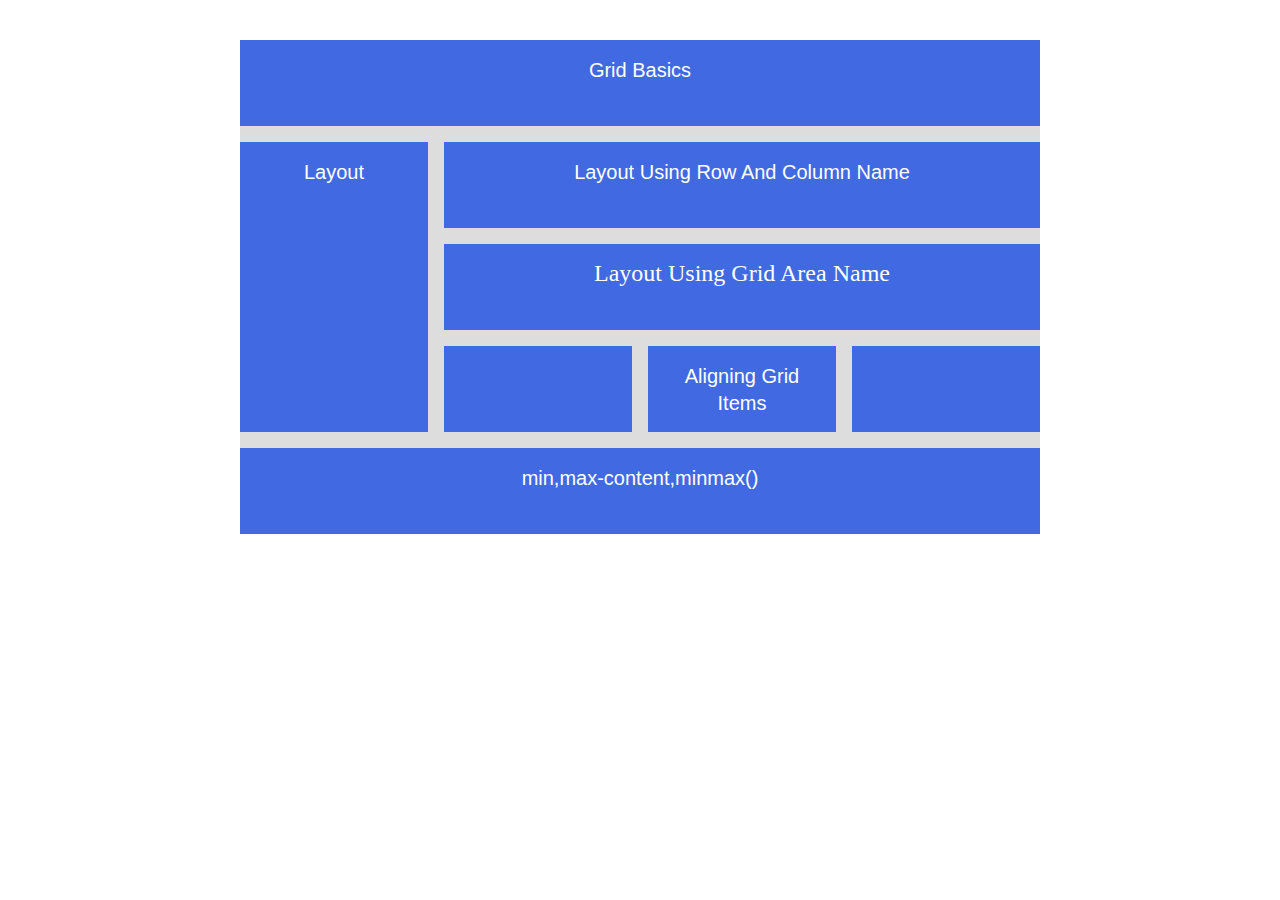
<file: index.html>
<!DOCTYPE html>
<html lang="en">

<head>
    <meta charset="UTF-8">
    <meta http-equiv="X-UA-Compatible" content="IE=edge">
    <meta name="viewport" content="width=device-width, initial-scale=1.0">
    <title>CSS Grid Notes</title>
    <style>
        .container {
            width: 800px;
            margin: 40px auto;
            background-color: #ddd;
            display: grid;
            grid-template-rows: [header-start] 1fr [header-end main-start] 1fr 1fr [main-end box-start] 1fr [box-end footer-start] 1fr [footer-end];
            grid-template-columns: repeat(4, [col-start] 1fr [col-end]);
            grid-gap: 1rem;
        }

        .container div {
            background-color: royalblue;
            color: #fff;
            text-align: center;
            padding: 1rem;
            font-size: 1.5rem;
        }

        .header {
            grid-row: header-start / header-end;
            grid-column: col-start 1 / col-end 5;
            grid-column: 1 / 5;
        }

        .sidebar {
            grid-row: main-start / box-end;
            grid-column: 1 / 2;
        }

        .footer {
            grid-row: footer-start / footer-end;
            grid-column: 1 / -1;
        }

        .main {
            grid-row: main-start / 3;
            grid-column: 2 / -1;
        }

        .box-0 {
            grid-row: 3 / 4;
            grid-column: 2 / -1;

        }


        .box-1 {
            grid-row: 4 / 5;
            grid-column: 2 / 3;
        }

        .box-2 {
            grid-row: 4 / 5;
            grid-column: 3 / 4;
        }

        .box-3 {
            grid-row: 4 / 5;
            grid-column: col-start 4 / col-end 4;
        }


        a {
            font-family: 'Gill Sans', 'Gill Sans MT', Calibri, 'Trebuchet MS', sans-serif;
            font-size: 20px;
            color: white;
            text-decoration: none;

        }
    </style>
</head>

<body>
    <div class="container">
        <div class="header"><a href="gridBasics.html">Grid Basics</a></div>
        <div class="sidebar"><a href="layout.html">Layout</a></div>
        <div class="main"><a href="layoutUsingrowAndColumnName.html">Layout Using Row And Column Name</a></div>
        <div class="box-0" <a href="layoutUsingGridAreaName.html">Layout Using Grid Area Name</a></div>
        <div class="box-1"></div>
        <div class="box-2"><a href="aligningItemsGrid.html">Aligning Grid Items </a></div>
        <div class="box-3"></div>
        <div class="footer"><a href="https://github.com/MohitSinghChauhan/CSS-Grid-Notes/blob/main/min%2Cmax-content%2Cminmax().md">min,max-content,minmax()</a></div>
    </div>

</body>

</html>
</file>
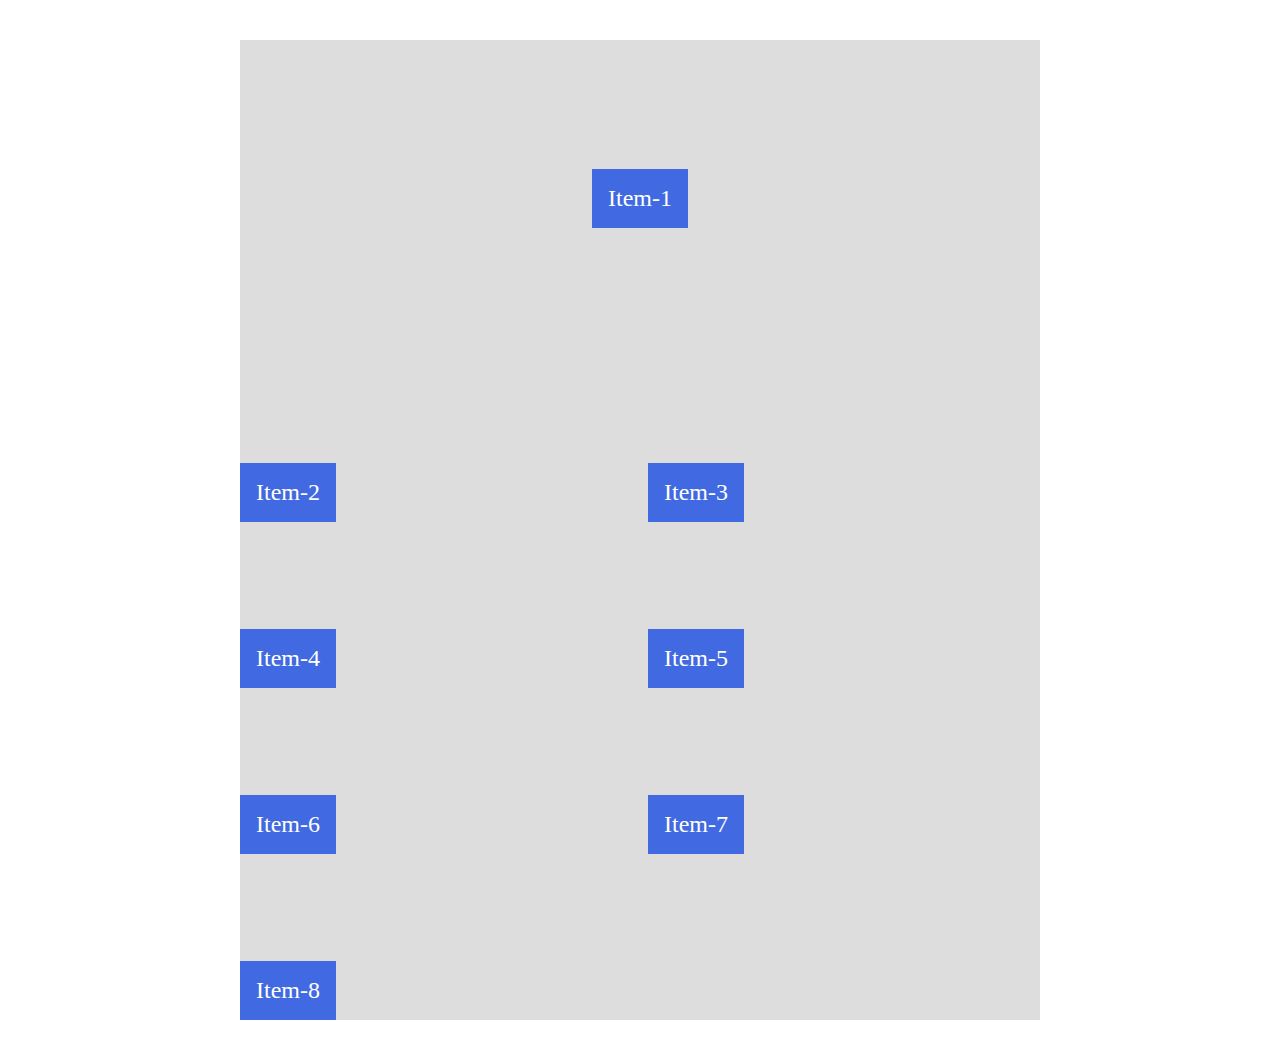
<file: aligningItemsGrid.html>
<!DOCTYPE html>
<html lang="en">
<head>
    <meta charset="UTF-8">
    <meta http-equiv="X-UA-Compatible" content="IE=edge">
    <meta name="viewport" content="width=device-width, initial-scale=1.0">
    <title>explicitAndImplicitGrid</title>
    <link rel="stylesheet" href="aligningItemsGrid.css">  

    
</head>
<body>
    
    <div class="container">
        <div class="item item-1">Item-1</div>
        <div class="item item-2">Item-2</div>
        <div class="item item-3">Item-3</div>
        <div class="item item-4">Item-4</div>
        <div class="item item-5">Item-5</div>
        <div class="item item-6">Item-6</div>
        <div class="item item-7">Item-7</div>
        <div class="item item-8">Item-8</div>
    </div>

</body>
</html>
</file>
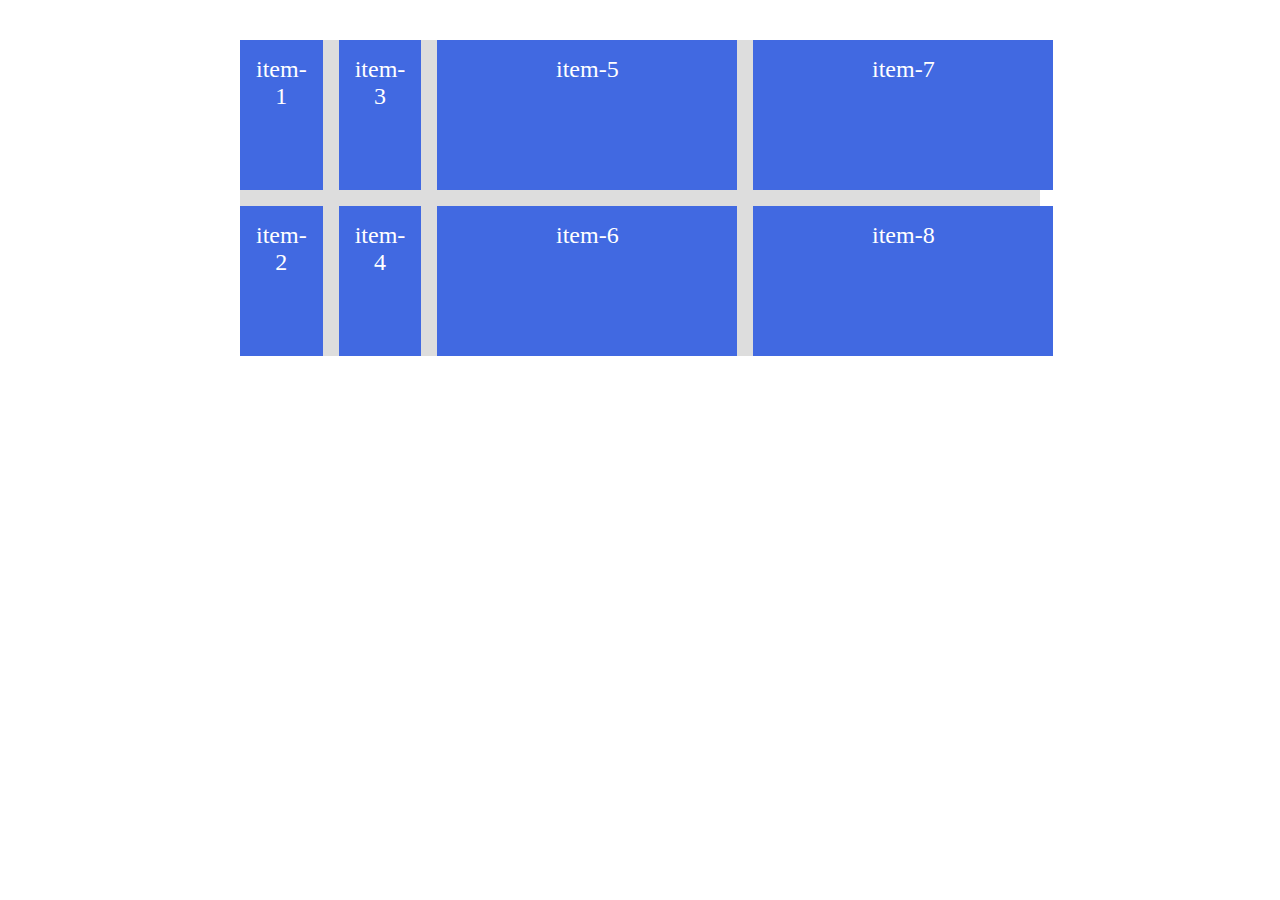
<file: explicitAndImplicitGrid.html>
<!DOCTYPE html>
<html lang="en">
<head>
    <meta charset="UTF-8">
    <meta http-equiv="X-UA-Compatible" content="IE=edge">
    <meta name="viewport" content="width=device-width, initial-scale=1.0">
    <title>explicitAndImplicitGrid</title>
    <link rel="stylesheet" href="explicitAndImplicitGrid.css">  
    
</head>
<body>
    
    <div class="container">
        <div class="item">item-1</div>
        <div class="item">item-2</div>
        <div class="item">item-3</div>
        <div class="item">item-4</div>
        <div class="item">item-5</div>
        <div class="item">item-6</div>
        <div class="item">item-7</div>
        <div class="item">item-8</div>
    </div>

</body>
</html>
</file>
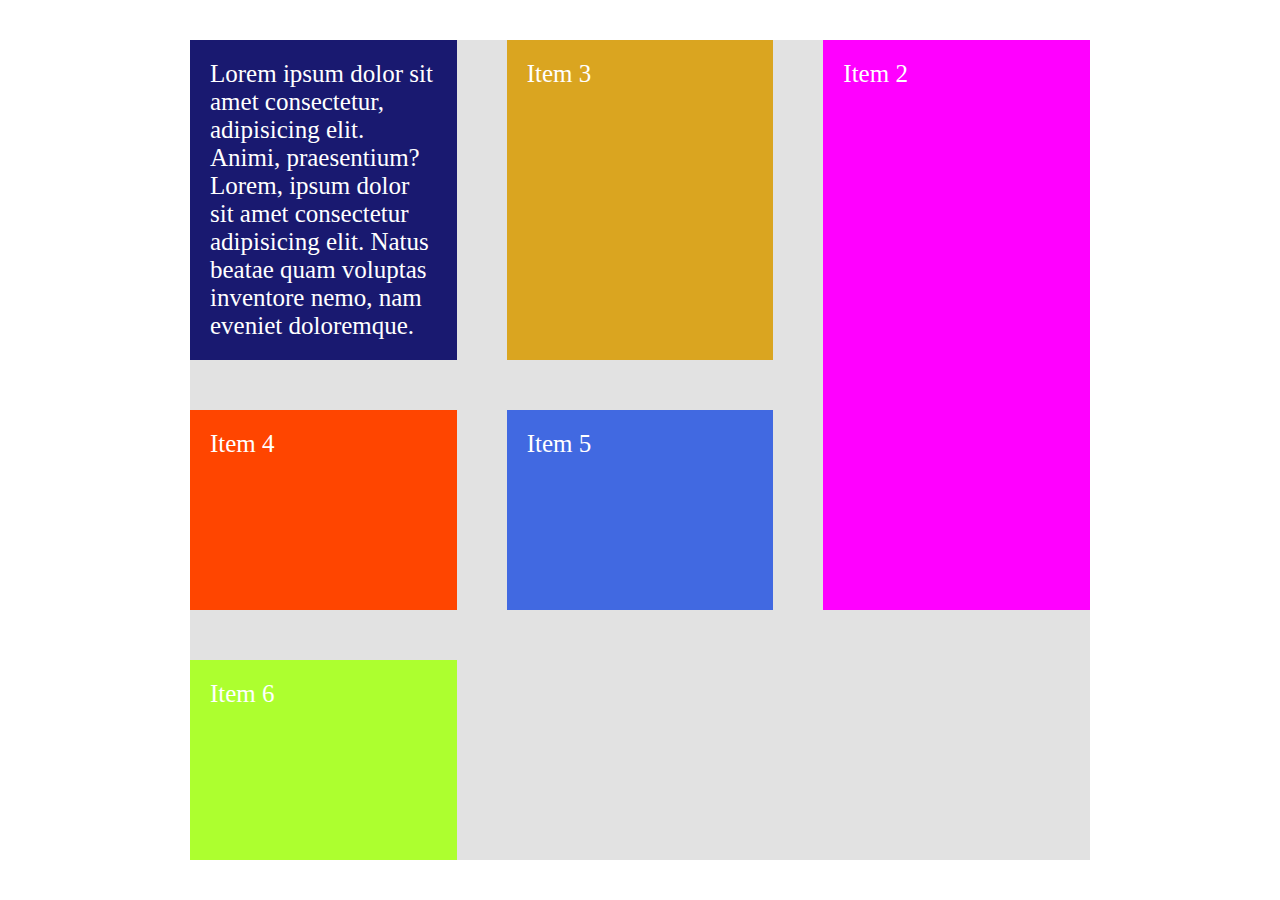
<file: gridBasics.html>
<!DOCTYPE html>
<html lang="en">
<head>
    <meta charset="UTF-8">
    <meta http-equiv="X-UA-Compatible" content="IE=edge">
    <meta name="viewport" content="width=device-width, initial-scale=1.0">
    <title>CSS Grid</title>
    <link rel="stylesheet" href="gridBasics.css">
</head>
<body>
    
    <div class="container">
        <div class="item item-1">Lorem ipsum dolor sit amet consectetur, adipisicing elit. Animi, praesentium? Lorem, ipsum dolor sit amet consectetur adipisicing elit. Natus beatae quam voluptas inventore nemo, nam eveniet doloremque.
        </div>
        <div class="item item-2">Item 2</div>
        <div class="item item-3">Item 3</div>
        <div class="item item-4">Item 4</div>
        <div class="item item-5">Item 5</div>
        <div class="item item-6">Item 6</div>
    </div>

</body>
</html>
</file>
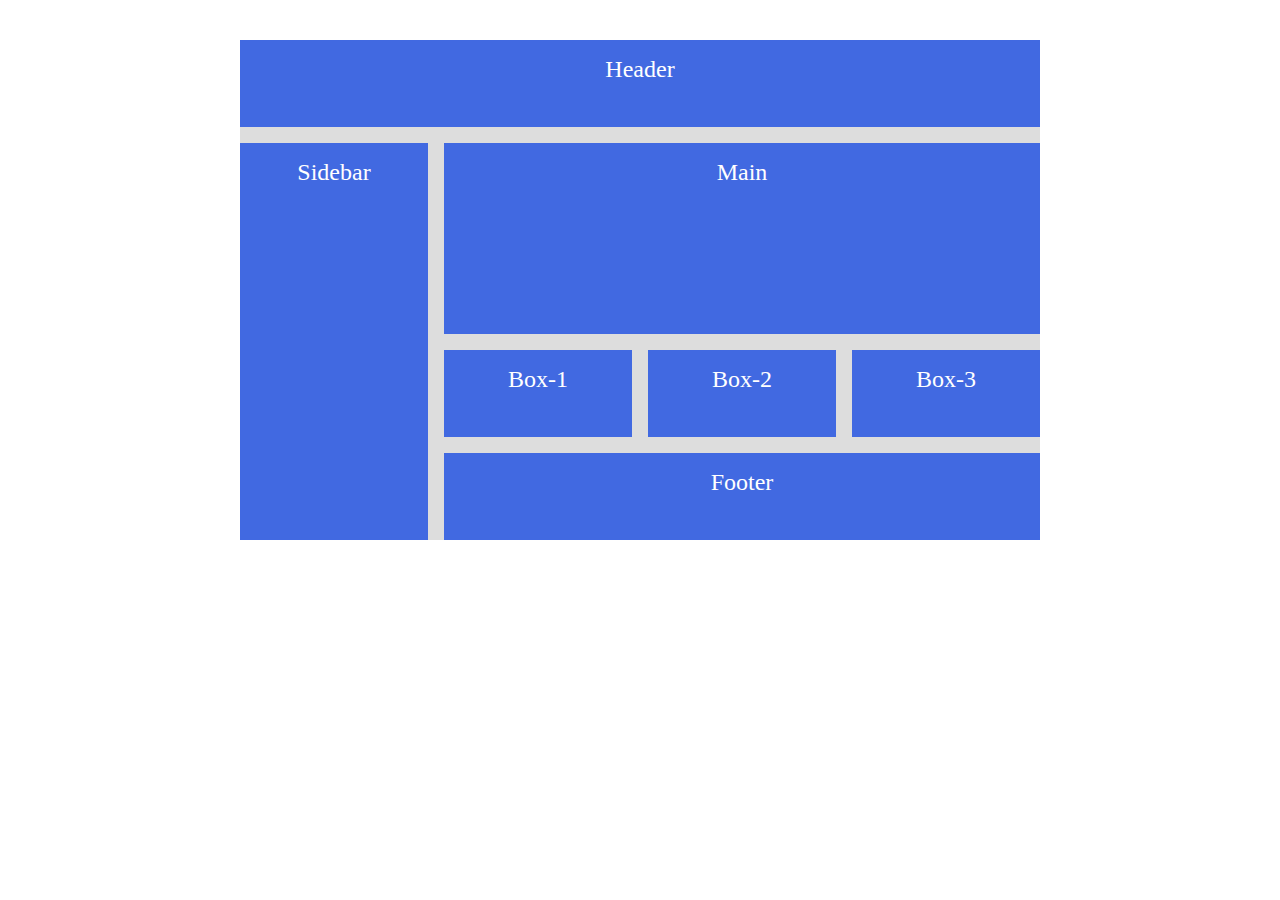
<file: layout.html>
<!DOCTYPE html>
<html lang="en">
<head>
    <meta charset="UTF-8">
    <meta http-equiv="X-UA-Compatible" content="IE=edge">
    <meta name="viewport" content="width=device-width, initial-scale=1.0">
    <title>Layout</title>
    <link rel="stylesheet" href="layout.css">
</head>
<body>
    
    <div class="container">
        <div class="header">Header</div>
        <div class="sidebar">Sidebar</div>
        <div class="main">Main</div>
        <div class="box-1">Box-1</div>
        <div class="box-2">Box-2</div>
        <div class="box-3">Box-3</div>
        <div class="footer">Footer</div>
    </div>

</body>
</html>
</file>
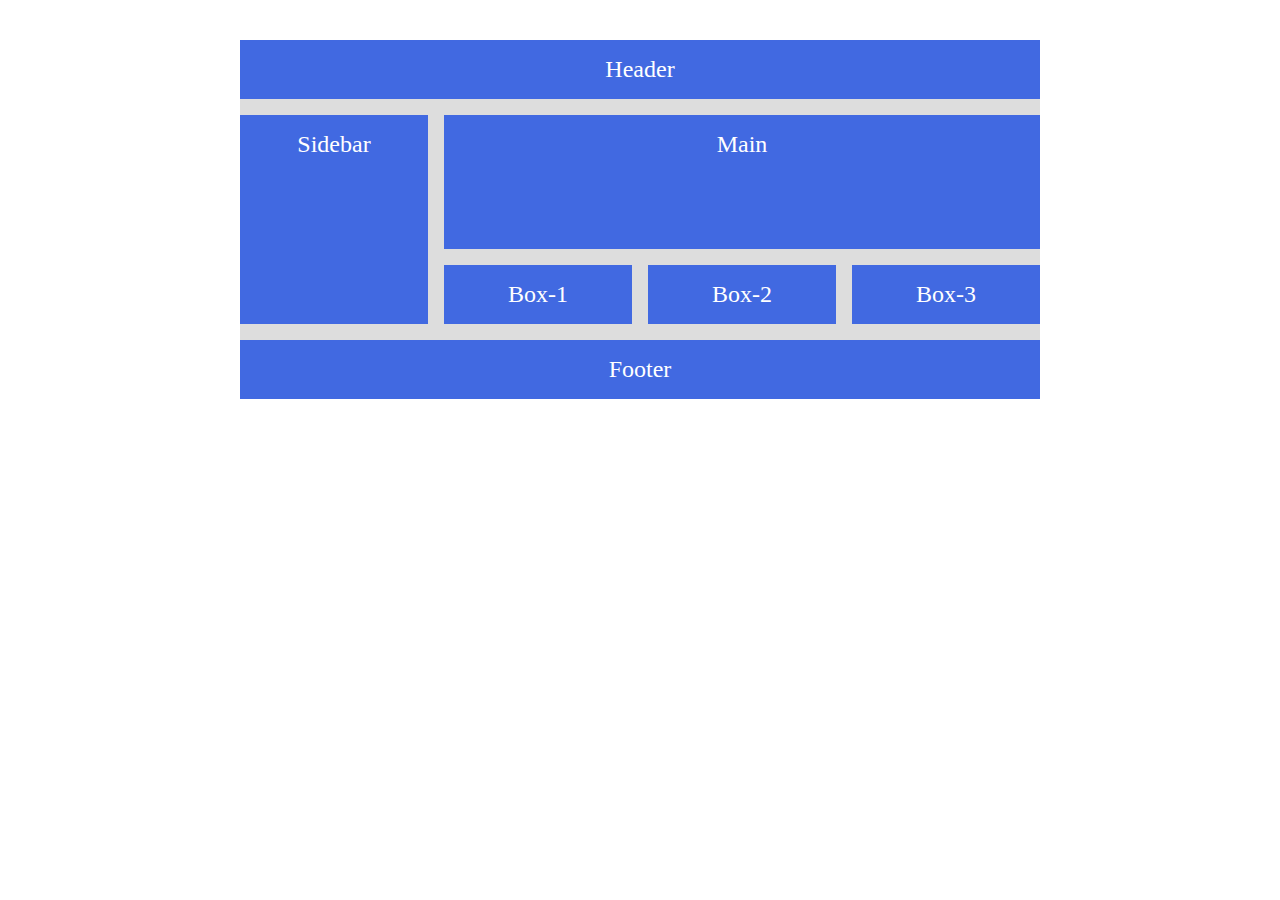
<file: layoutUsingGridAreaName.html>
<!DOCTYPE html>
<html lang="en">
<head>
    <meta charset="UTF-8">
    <meta http-equiv="X-UA-Compatible" content="IE=edge">
    <meta name="viewport" content="width=device-width, initial-scale=1.0">
    <title>Layout Using Grid Area Name</title>
    <link rel="stylesheet" href="layoutUsingGridAreaName.css">
</head>
<body>
    
    <div class="container">
        <div class="header">Header</div>
        <div class="sidebar">Sidebar</div>
        <div class="main">Main</div>
        <div class="box-1">Box-1</div>
        <div class="box-2">Box-2</div>
        <div class="box-3">Box-3</div>
        <div class="footer">Footer</div>
    </div>

</body>
</html>
</file>
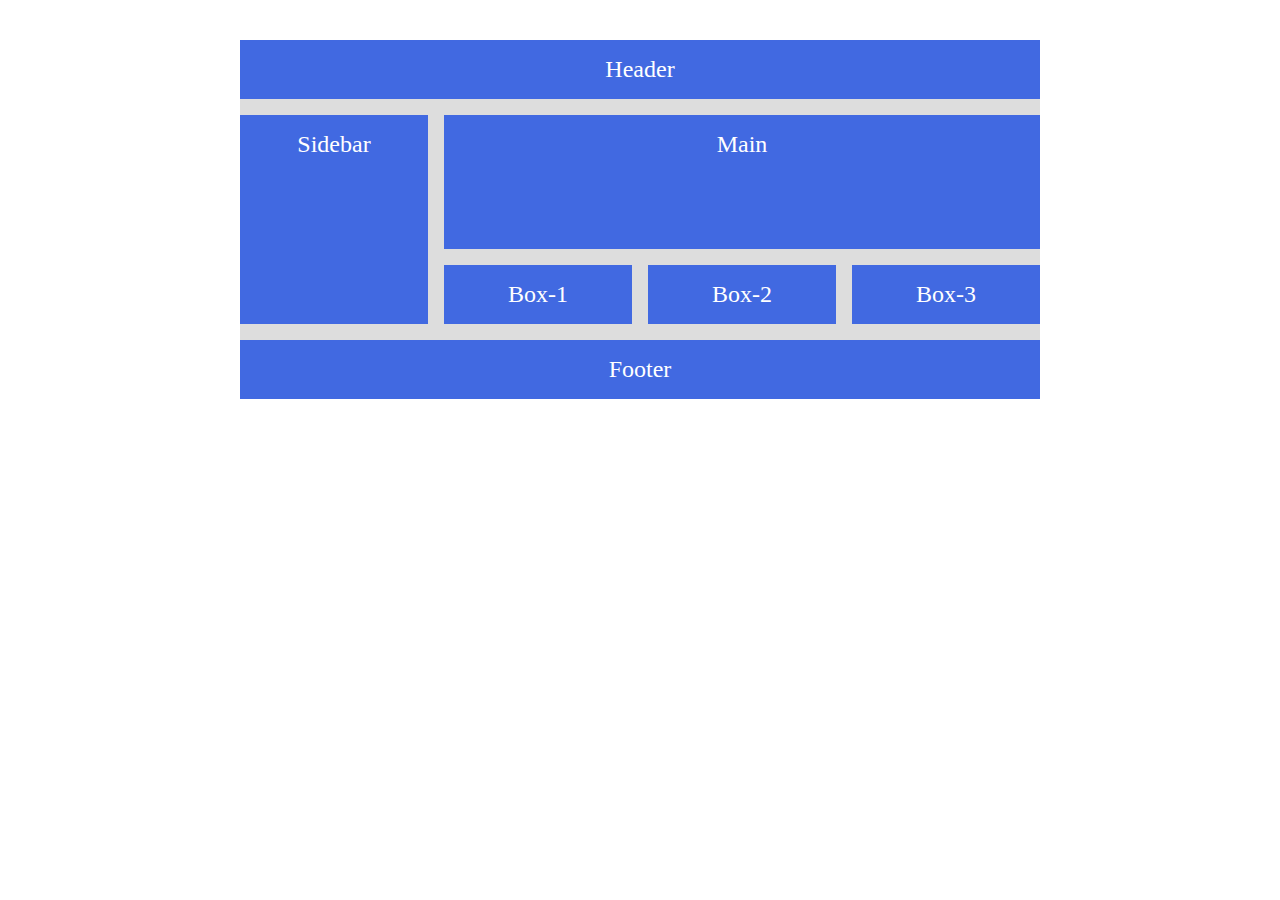
<file: layoutUsingrowAndColumnName.html>
<!DOCTYPE html>
<html lang="en">
<head>
    <meta charset="UTF-8">
    <meta http-equiv="X-UA-Compatible" content="IE=edge">
    <meta name="viewport" content="width=device-width, initial-scale=1.0">
    <title>Layout Using Grid Area Name</title>
    <link rel="stylesheet" href="layoutUsingrowAndColumnName.css">
</head>
<body>
    
    <div class="container">
        <div class="header">Header</div>
        <div class="sidebar">Sidebar</div>
        <div class="main">Main</div>
        <div class="box-1">Box-1</div>
        <div class="box-2">Box-2</div>
        <div class="box-3">Box-3</div>
        <div class="footer">Footer</div>
    </div>

</body>
</html>
</file>
<file: aligningItemsGrid.css>
.container {
    width: 800px;
    margin: 40px auto;
    background-color: #ddd;
    display: grid;
    grid-template-columns: repeat(2, 1fr);
    grid-template-rows: repeat(6, 150px);
    grid-gap: 1rem;

    /** Aligning items in Grid are same as in Flexbox */

    /** justify-items used to align horizontally in the cell, after using this property item inside cell will not take whole place on cell */
    justify-items: start;

    /** align-items used to align item vertically in the cell, after using this property item inside cell will not take whole place on cell  */
    align-items: end;

    /*! If you want to align grid tracks then use justify-content and align-content  */
    /*! If you want to align grid tracks then use justify-content and align-content  */
    /*! If you want to align grid tracks then use justify-content and align-content  */
    /** in that you can use flexbox properties like space eb=venly, space-between, etc  */
  }

.item{
    background-color: royalblue;
    color: #fff;
    text-align: center;
    padding: 1rem;
    font-size: 1.5rem;
}

.item-1{
    /** For individual elements we use justify-self property  */
    /* justify-self: center; */
    /** same for align-self  */
    /* align-self: center; */
    
    /** these properties consider defined area of cell that is selected through css selectors while positioning  */
    justify-self: center;
    align-self: center; 
    /* area defined here of the cell */
    grid-row: 1 / 3;
    grid-column: 1 / -1;
}
</file>
<file: explicitAndImplicitGrid.css>
.container {
    width: 800px;
    margin: 40px auto;
    background-color: #ddd;
    display: grid;
    grid-template-columns: repeat(2, 1fr);
    grid-template-rows: repeat(2, 150px);
    /** Other 4 cells that are outside of this template grid are called as implicit grid*/
    grid-gap: 1rem;

    /** here we have 3 properties  */
    /** Defines the flow of extra cells or implicit grid  */
    grid-auto-flow: column; 
    /** Defines the size of extra rows or implicit grid rows (used when if grid-auto-flow: row) */
    grid-auto-rows: 200px;
    /** Defines the size of extra columns or implicit grid columns (used when if grid-auto-flow: column) */
    grid-auto-columns: 300px;
  }

.item{
    background-color: royalblue;
    color: #fff;
    text-align: center;
    padding: 1rem;
    font-size: 1.5rem;
}
</file>
<file: gridBasics.css>
.container{
    width: 900px;
    background-color: #dddd;
    margin: 40px auto;
    display: grid;

    /* grid-template-rows: 150px 150px;
    grid-template-columns: 150px 150px 150px; */
    
    /* grid-template-rows: 150px auto; */
    /* grid-template-columns: 150px auto auto; */
    /** auto is used to take available space... but not a recommended method. */

    /** We use fractional value (fr) it is defined for css grid & help us to divide space as a fraction of space available  */
    /* grid-template-rows: 150px 1fr;  */

    /** if we use 1fr with a specified value then it will make first row 150px wide and give available space to 1fr row. */
    /* grid-template-columns: 2fr 3fr 1fr; */

    /** or you can use repeat() instead of typing same parameter again nd again*/
    /* grid-template-columns: 50% repeat(2,1fr); */

    /** grid-template-rows isn't used that much */
    /* grid-template-rows: repeat(3,1fr); */
    grid-template-columns:  repeat(3,1fr);


    /* grid-row-gap: 50px;
    grid-column-gap: 100px; */
    /** Shorthand Property */
    grid-gap: 50px 50px; 

    /** using this grid item row height change (auto) according to the content in it and also defines min-height for row or width for columns */
    /** Use when grid-template-rows is not defined */
    grid-auto-rows: minmax(200px, auto);
    
}

.item{
    padding: 20px;
    font-size: 25px;
    color: #FFF;
}

.item-1{
    background-color: midnightblue;
    
    /** Way to change the position of the grid items */
    /* grid-row-start: 1;
    grid-row-end: 3; 
    grid-column-start: 1;
    grid-column-end: 2; */
   
}
 
.item-2{
    background-color: magenta;
    /* grid-row-start: 1;
    grid-row-end: 4;
    grid-column-start: 3;
    grid-column-end: 4; */

    /** Shorthand for above properties */
    grid-column: 3 / 4;
    grid-row: 1 / 3;

    /** More Shorthand way of writing above prop. */
    /*? grid-area: grid-row-start / grid-column-start / grid-row-end / grid-column-end; */
    grid-area: 1 / 3 / 3 / 4;


}
 
.item-3{
    background-color: goldenrod;
}
 
.item-4{
    background-color: orangered;
}
 
.item-5{
    background-color: royalblue;
}

.item-6{
    background-color: greenyellow;
    /*! you can also use - (negative sign) for selecting last line*/
    /* grid-column: 1 / -1; */

    /** The grid items starts before the first column and spans for 3 columns, */
    /* grid-column: 1 / span 3; */
    
    /* grid-column: 2 / span 2; */


    /** The grid item spans 3 columns. */
    /* grid-column: span 3; */
}
</file>
<file: layout.css>
.container {
  width: 800px;
  height: 500px;
  margin: 40px auto;
  background-color: #ddd;
  display: grid;
  grid-template-columns: repeat(4, 1fr);
  grid-template-rows: repeat(5, 1fr);
  grid-gap: 1rem;
}

.container div {
  background-color: royalblue;
  color: #fff;
  text-align: center;
  padding: 1rem;
  font-size: 1.5rem;
}

.header{
    grid-column: 1 / span 4;
}

.sidebar{
    grid-row: 2 / 6;
    grid-column: 1 / 2;
}

.main{
    grid-row: 2 / 4;
    grid-column: 2 / 5;
    /* or */
    grid-column: 2 / -1;
}

.footer{
    grid-row: 5 / 6;
    grid-column: 2 / -1;
}
</file>
<file: layoutUsingGridAreaName.css>
.container {
  width: 800px;
  margin: 40px auto;
  background-color: #ddd;
  display: grid;
  grid-template-rows: repeat(5, 1fr);
  grid-template-columns: repeat(4, 1fr);
  grid-template-areas: "header header header header"
            "sidebar main main main"
            "sidebar main main main"
            "sidebar box-1 box-2 box-3"
            "footer footer footer footer";
  grid-gap: 1rem;
}

.container div {
  background-color: royalblue;
  color: #fff;
  text-align: center;
  padding: 1rem;
  font-size: 1.5rem;
}

.header{
    grid-area: header;
}

.sidebar{
    grid-area: sidebar;
}

.main{
    grid-area: main;
}

.box-1{
    grid-area: box-1;
}

.box-2{
    grid-area: box-2;
}

.box-3{
    grid-area: box-3;
}

.footer{
    grid-area: footer;
}
</file>
<file: layoutUsingrowAndColumnName.css>
.container {
  width: 800px;
  margin: 40px auto;
  background-color: #ddd;
  display: grid;
  grid-template-rows: [header-start] 1fr [header-end main-start] 1fr 1fr [main-end box-start] 1fr [box-end footer-start] 1fr [footer-end];
  grid-template-columns: repeat(4, [col-start] 1fr [col-end]);
  grid-gap: 1rem;
}

.container div {
  background-color: royalblue;
  color: #fff;
  text-align: center;
  padding: 1rem;
  font-size: 1.5rem;
}

.header {
  grid-row: header-start / header-end;
  grid-column: col-start 1 / col-end 4;
  grid-column: col-start 1 / col-end -1;
  /*! Anomalous Behaviour of grid if we use here col-end 5 of 4 columns in template */
  grid-column: col-start 1 / col-end 5;

  grid-column: 1 /  5;
}

.sidebar {
  grid-row: main-start / box-end;
  grid-column: 1 / 2;
}

.footer {
  grid-row: footer-start / footer-end;
  grid-column: 1 / -1;
}

.main {
  grid-row: main-start / main-end;
  grid-column: 2 / -1;
}

/** We don't need to write below code they will adjust automatically according to the placement algorithm of grid but these box are dependent on above code if that changes in future then they also change according to the change so it's better to specify their positions*/

.box-1 {
  grid-row: 4 / 5;
  grid-column: 2 / 3;
}

.box-2 {
  grid-row: 4 / 5;
  grid-column: 3 / 4;
}

.box-3 {
  grid-row: 4 / 5;
  grid-column: col-start 4 / col-end 4;
}
</file>
